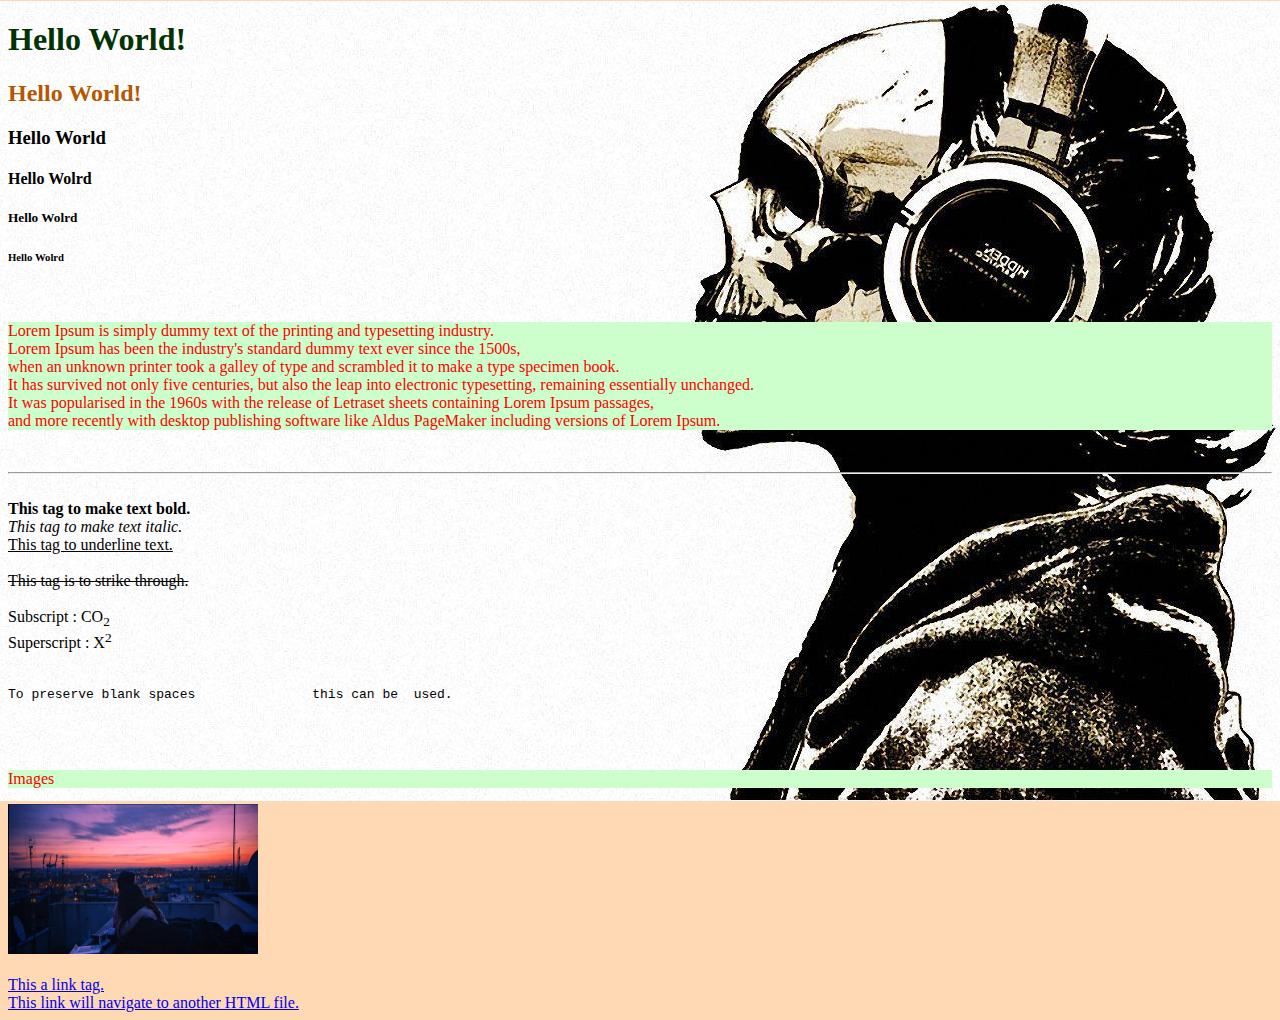
<file: index.html>
<!Doctype html>
<html>

<head>
    <title>Index</title>
    <!--
    <style type="text/css">
        p {
            property :value;
        }
        
    </style>
    -->
    <style type="text/css"> 
    p{
        color:red;
    }
    h1{
        color:#003300;
    }
    h2{
        color:rgb(179, 89, 0);
    }
    body{
        background-color:#ffd9b3;
    }
    p{
        background-color:#ccffcc;
    }
    body{
        background-image: url("bhoot.jpg");
        background-repeat : repeat-x;
        background-position: 10px 1px;
        background-attachment: fixed;
    }


    </style>
    <!--

        Image gets reapeated if it is smaller in size.
        body{
        background-image: url("bhoot.jpg");
        background-repeat: repeat-x;
        background-repeat : repeat-y;
        background-repeat : no-repeat;
        background-attachment: fixed;
        //background gonná be fixed at one place even if scroll 
    }

    -->
</head>

<body>
    <h1>Hello World!</h1>
    <h2>Hello World!</h2>
    <h3>Hello World</h3>
    <h4>Hello Wolrd</h4>
    <h5>Hello Wolrd</h5>
    <h6>Hello Wolrd</h6>

    <br />
    <p>Lorem Ipsum is simply dummy
        text of the printing and typesetting industry.<br />
        Lorem Ipsum has been the industry's standard dummy text ever since the 1500s,<br />
        when an unknown printer took a galley of type and scrambled it to make a type specimen book.<br />
        It has survived not only five centuries, but also the leap into electronic 
        typesetting, remaining essentially unchanged.<br />
        It was popularised in the 1960s with the release of Letraset sheets containing Lorem Ipsum passages,<br />
        and more recently with desktop publishing software like Aldus PageMaker including versions of Lorem Ipsum.<br /></p>
    <br />
    <hr />
    <!-- This is consider as a comment. -->
    </br>
    <b>This tag to make text bold.</b></br>
    <i>This tag to make text italic.</i></br>
    <u>This tag to underline text.</u></br></br>
    <strike>This tag is to strike through.</strike></br></br>

    Subscript : CO<sub>2</sub> </br>
    Superscript : X<sup>2</sup></br></br>

    <p>
    <pre>To preserve blank spaces               this can be  used.</pre>
    </p>

    </br></br>
    <p>Images</p>
    <img src="picture.png" alt="this demo picture" style="width:250px;height:150px;" />

    </br></br>
    <a href="https://www.w3schools.com/">This a link tag.</a>
    <br/>
    <a href="page1.html">This link will navigate to another HTML file.</a>

</body>
</html>
</file>
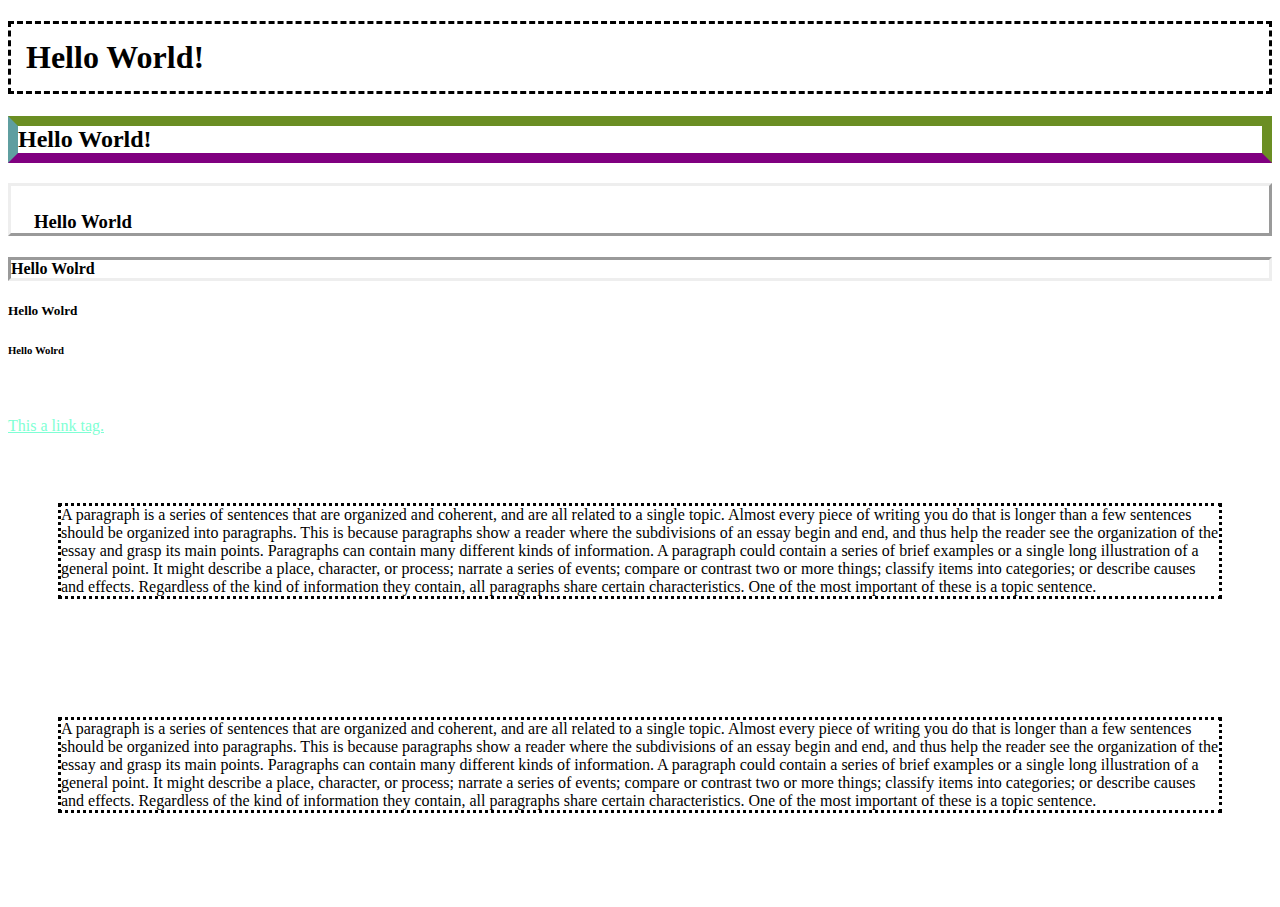
<file: cssdemo.html>
<!DOCTYPE html>
<html>

<head>
    <style type="text/css">
        a:link{

            color: aquamarine;
        }
        a:hover{
            color: blue;
        }
        a:active{
            color: yellowgreen;
        }
        a:visited{
            color: orangered;
        }
        p{
            border-style:dotted ;
            margin: 50px;
        }
        h1{
            border-style:dashed ;
            padding: 15px;
        }
        h2{
            border-style:solid ;
            border-width: 10px;
            border-color:olivedrab ;
            border-bottom-color: purple;
            border-left-color: cadetblue;        }
        h3{
            border-style:outset ;
            padding-top: 25px;
            padding-left: 23px;
        }
        h4{
            border-style:inset ;
        }

    </style>
     <!--
       h4{
            border:5px solid blue;
        }
    }
    -->
</head>

<body>
    <h1>Hello World!</h1>
    <h2>Hello World!</h2>
    <h3>Hello World</h3>
    <h4>Hello Wolrd</h4>
    <h5>Hello Wolrd</h5>
    <h6>Hello Wolrd</h6>
    <br/>
    <br/>
    <a href="https://www.w3schools.com/">This a link tag.</a>
    
    
    <br/>
    <br/>
    <p>

        A paragraph is a series of sentences that are organized and coherent, and are all related to a single topic.
        Almost every piece of writing you do that is longer than a few sentences should be organized into paragraphs.
        This is because paragraphs show a reader where the subdivisions of an essay begin and end, and thus help the
        reader see the organization of the essay and grasp its main points.
        Paragraphs can contain many different kinds of information. A paragraph could contain a series of brief examples
        or a single long illustration of a general point. It might describe a place, character, or process; narrate a
        series of events; compare or contrast two or more things; classify items into categories; or describe causes and
        effects.
        Regardless of the kind of information they contain, all paragraphs share certain characteristics.
        One of the most important of these is a topic sentence.

    </p>
    <br/>

    <p>

        A paragraph is a series of sentences that are organized and coherent, and are all related to a single topic.
        Almost every piece of writing you do that is longer than a few sentences should be organized into paragraphs.
        This is because paragraphs show a reader where the subdivisions of an essay begin and end, and thus help the
        reader see the organization of the essay and grasp its main points.
        Paragraphs can contain many different kinds of information. A paragraph could contain a series of brief examples
        or a single long illustration of a general point. It might describe a place, character, or process; narrate a
        series of events; compare or contrast two or more things; classify items into categories; or describe causes and
        effects.
        Regardless of the kind of information they contain, all paragraphs share certain characteristics.
        One of the most important of these is a topic sentence.

    </p>
    <br/>
    <br/>

    


</body>

</html>
</file>
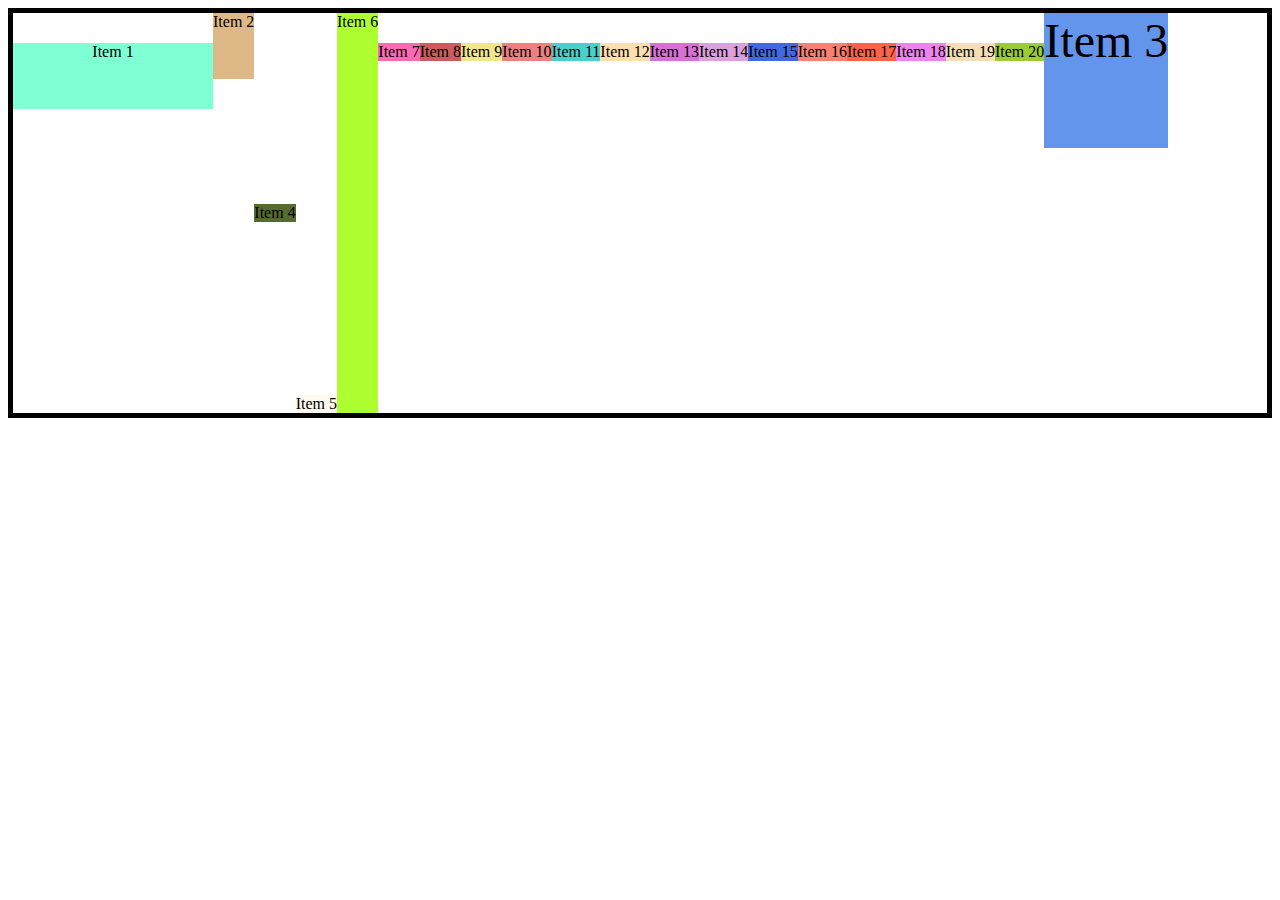
<file: flex.html>
<!DOCTYPE html>
<html>

<head>
    <link rel="stylesheet" href="styles.css" />
</head>

<body>
    <div class="container">

        <div class="flex-item item-1">Item 1</div>
        <div class="flex-item item-2">Item 2</div>
        <div class="flex-item item-3">Item 3</div>
        <div class="flex-item item-4">Item 4</div>
        <div class="flex-item item-5">Item 5</div>

        <div class="flex-item item-6">Item 6</div>
        <div class="flex-item item-7">Item 7</div>
        <div class="flex-item item-8">Item 8</div>
        <div class="flex-item item-9">Item 9</div>
        <div class="flex-item item-10">Item 10</div>

        <div class="flex-item item-11">Item 11</div>
        <div class="flex-item item-12">Item 12</div>
        <div class="flex-item item-13">Item 13</div>
        <div class="flex-item item-14">Item 14</div>
        <div class="flex-item item-15">Item 15</div>

        <div class="flex-item item-16">Item 16</div>
        <div class="flex-item item-17">Item 17</div>
        <div class="flex-item item-18">Item 18</div>
        <div class="flex-item item-19">Item 19</div>
        <div class="flex-item item-20">Item 20</div>



    </div>


</body>

</html>
</file>
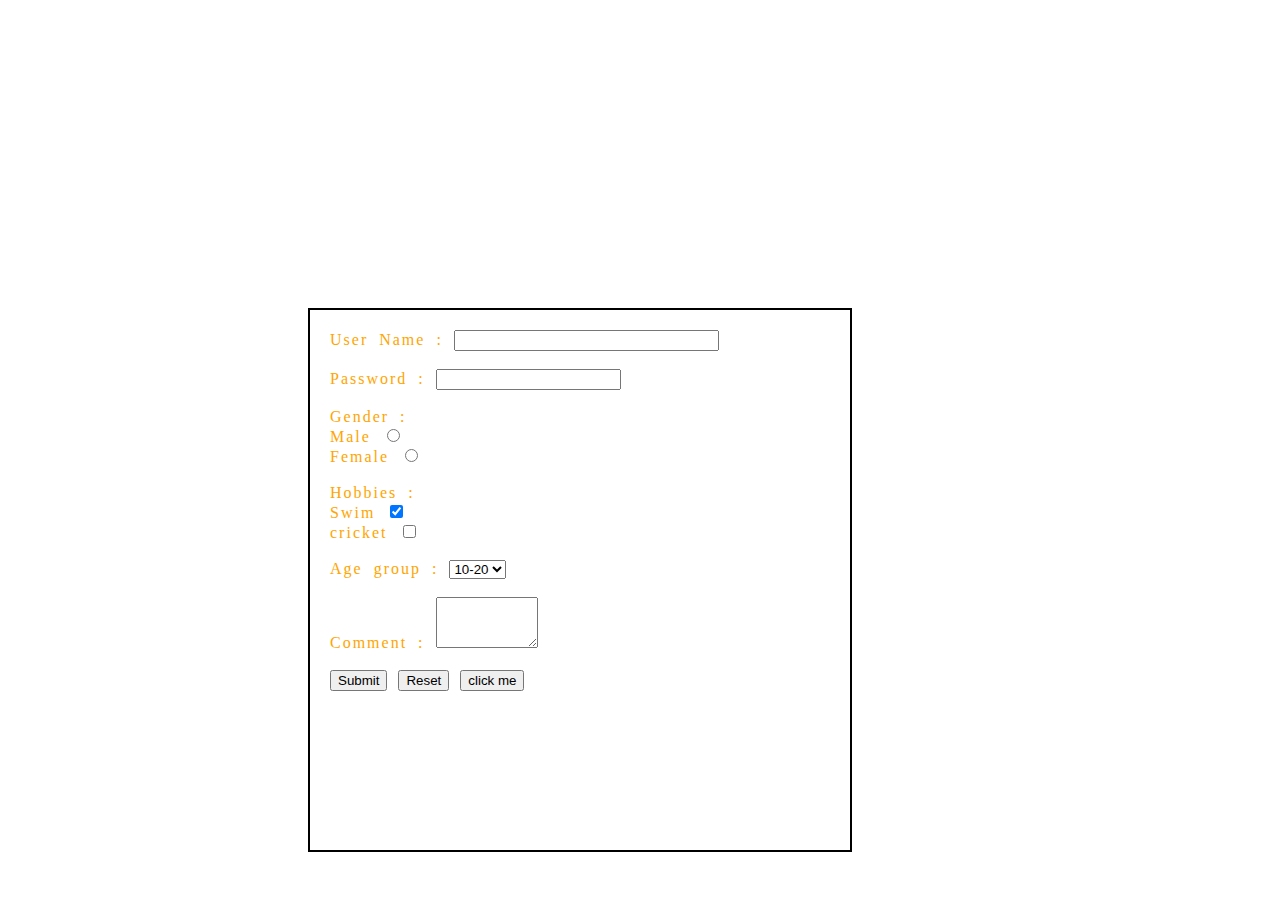
<file: form.html>
<!Doctype html>
<html>

<head>
    <title>Form</title>
    <link rel="stylesheet" href="democss.css" />
</head>

<body>
    <div>
    <form>
        User Name : <input type="text" name="uname" size="30" maxlenght="5" /><br /><br />
        Password : <input type="password" name="upassword" /><br /><br />

        Gender : <br />Male <input type="radio" name="gender"> <br />Female <input type="radio" name="gender"></form>
    <br />
    Hobbies : <br /> Swim <input type="checkbox" name="swim" checked> <br /> cricket <input type="checkbox"
        name="cricket"><br /><br />

    Age group : <select name="age">
        <option>10-20</option>
        <option>20-30</option>
        <option>30-40</option>
        <option>40-50</option>
        <option>50-60</option>
        <option>60-70</option>
    </select>
    <br />
    <br />
    Comment : <textarea name="Comment" rows="3" cols="10"></textarea>
    <br />
    <br />
    <input type="Submit" value="Submit" />
    <input type="reset" value="Reset" />
    <input type="button" value="click me" />
</body>
</form>
</div>
</body>

</html>
</file>
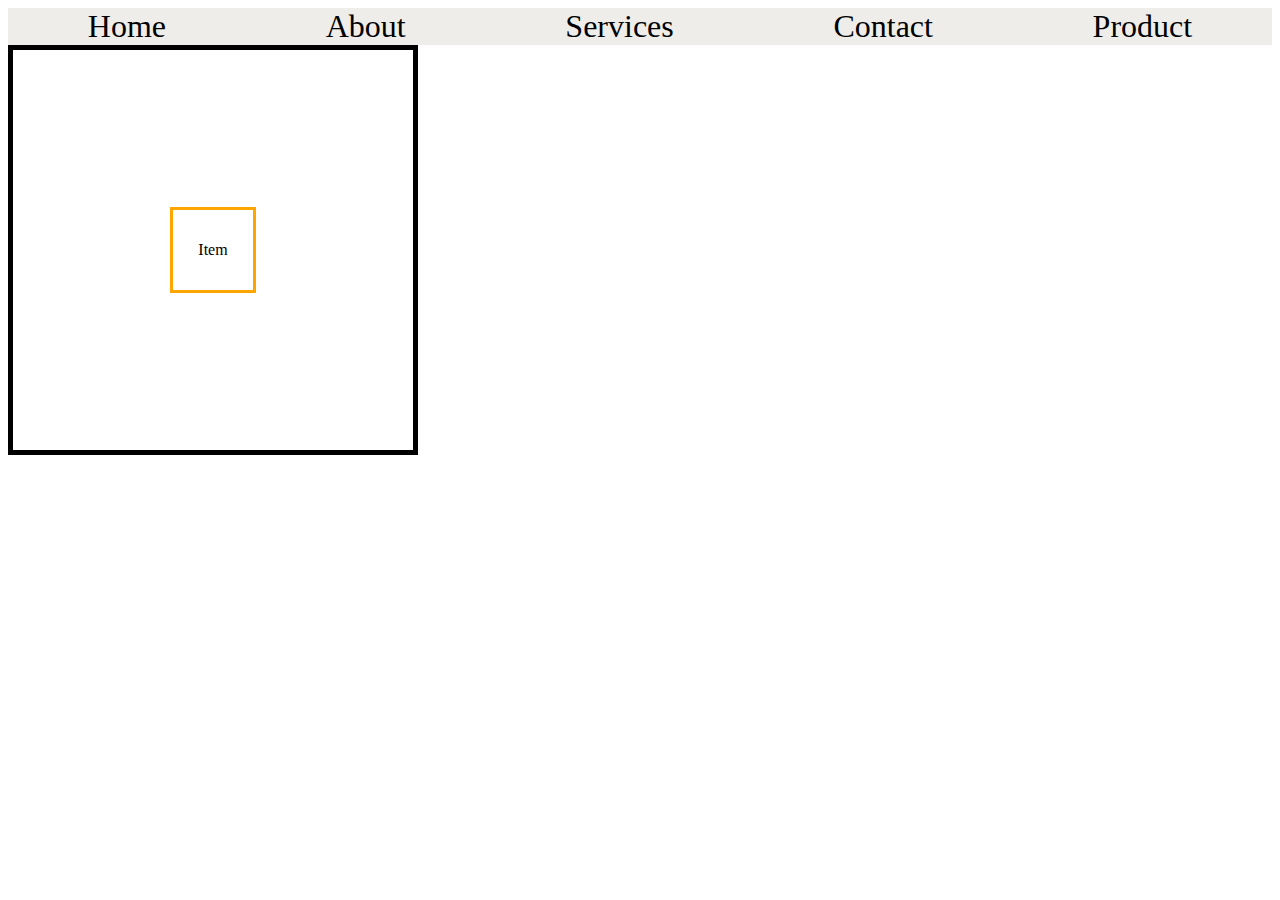
<file: navbar.html>
<!DOCTYPE html>
<html lang="en">

<head>
    <meta charset="UTF-8">
    <meta name="viewport" content="width=device-width, initial-scale=1.0">
    <link rel="stylesheet" href="styles.css" />
    <style type="text/css">
        .container {
            height: 400px;
            width: 400px;
            border: 5px solid black;
            display: flex;
            justify-content: center;
            align-items: center;
        }

        .item {
            height: 80px;
            width: 80px;
            border: 3px solid orange;
            display: flex;
            justify-content: center;
            align-items: center;
        }
    </style>
    <title>Navbar</title>
</head>

<body>
    <nav>
        <ul>
            <li>Home</li>
            <li>About</li>
            <li>Services</li>
            <li>Contact</li>
            <li>Product</li>
        </ul>
    </nav>
    <div class="container">
        <div class="item">
            Item
        </div>
    </div>



</body>

</html>
</file>
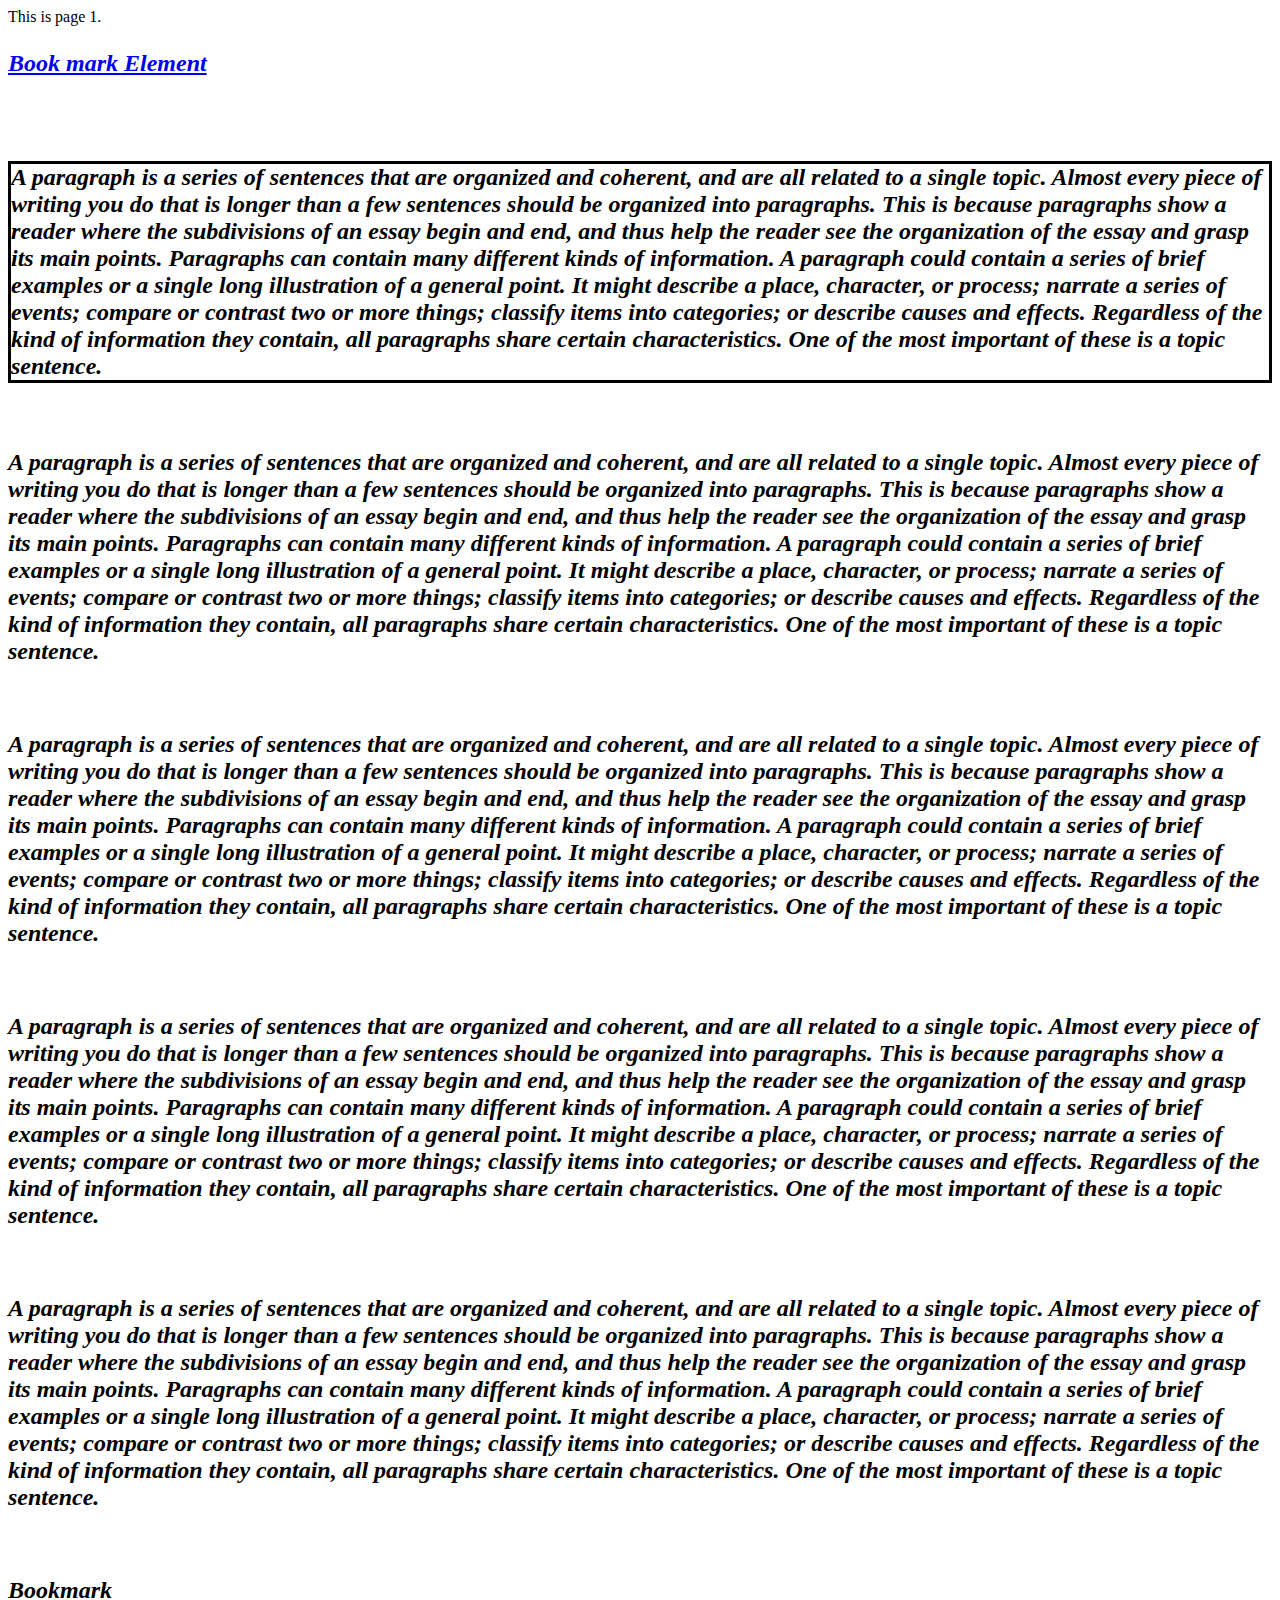
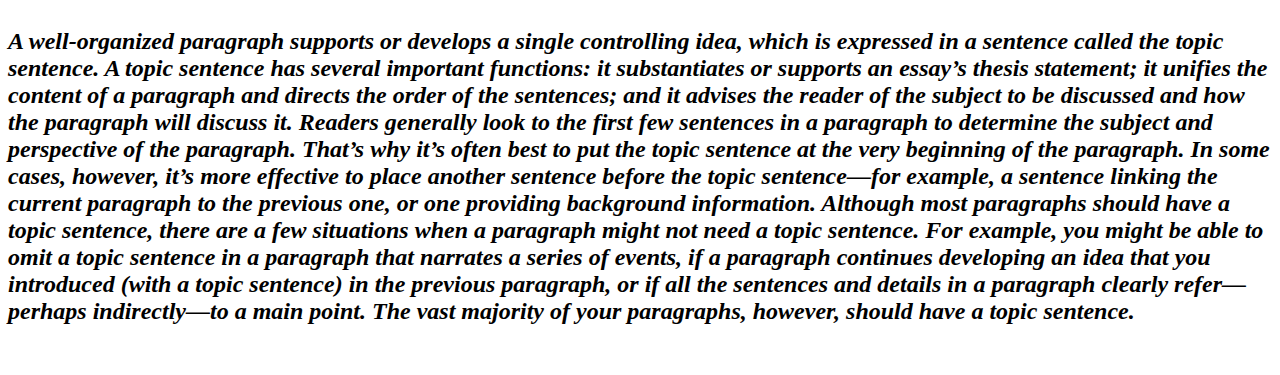
<file: page1.html>
<!DOCTYPE html>
<html>

<head>
    <!-- Below one is the Document style sheet.-->
    <style type="text/css">
        p {
            font-family: Cambria, Cochin, Georgia, Times, 'Times New Roman', serif;
            font-style: oblique;
            font-size: 24px;
            font-weight: 800; 
        }
        
    </style>
     <!--
        font-family: Cambria, Cochin, Georgia, Times, 'Times New Roman', serif; // here first 2 won't get applied Georgia will apply
        font-style: oblique;// this alternative ti italic
        font-size: 24px; //this will metion about size
        font-weight: 800;  // boldness other size woulde be bold, light, lighter, bolder
    }
    -->
</head>

<body>This is page 1.
    <p><a href="#bookmark">Book mark Element</a></p>
    <br />
    <br />
    <p style="border: 3px solid black;">

        A paragraph is a series of sentences that are organized and coherent, and are all related to a single topic.
        Almost every piece of writing you do that is longer than a few sentences should be organized into paragraphs.
        This is because paragraphs show a reader where the subdivisions of an essay begin and end, and thus help the
        reader see the organization of the essay and grasp its main points.
        Paragraphs can contain many different kinds of information. A paragraph could contain a series of brief examples
        or a single long illustration of a general point. It might describe a place, character, or process; narrate a
        series of events; compare or contrast two or more things; classify items into categories; or describe causes and
        effects.
        Regardless of the kind of information they contain, all paragraphs share certain characteristics.
        One of the most important of these is a topic sentence.

    </p>

    <br />

    <p>

        A paragraph is a series of sentences that are organized and coherent, and are all related to a single topic.
        Almost every piece of writing you do that is longer than a few sentences should be organized into paragraphs.
        This is because paragraphs show a reader where the subdivisions of an essay begin and end, and thus help the
        reader see the organization of the essay and grasp its main points.
        Paragraphs can contain many different kinds of information. A paragraph could contain a series of brief examples
        or a single long illustration of a general point. It might describe a place, character, or process; narrate a
        series of events; compare or contrast two or more things; classify items into categories; or describe causes and
        effects.
        Regardless of the kind of information they contain, all paragraphs share certain characteristics.
        One of the most important of these is a topic sentence.

    </p>
    <br/>

    <p>

        A paragraph is a series of sentences that are organized and coherent, and are all related to a single topic.
        Almost every piece of writing you do that is longer than a few sentences should be organized into paragraphs.
        This is because paragraphs show a reader where the subdivisions of an essay begin and end, and thus help the
        reader see the organization of the essay and grasp its main points.
        Paragraphs can contain many different kinds of information. A paragraph could contain a series of brief examples
        or a single long illustration of a general point. It might describe a place, character, or process; narrate a
        series of events; compare or contrast two or more things; classify items into categories; or describe causes and
        effects.
        Regardless of the kind of information they contain, all paragraphs share certain characteristics.
        One of the most important of these is a topic sentence.

    </p>
    <br/>

    <p>

        A paragraph is a series of sentences that are organized and coherent, and are all related to a single topic.
        Almost every piece of writing you do that is longer than a few sentences should be organized into paragraphs.
        This is because paragraphs show a reader where the subdivisions of an essay begin and end, and thus help the
        reader see the organization of the essay and grasp its main points.
        Paragraphs can contain many different kinds of information. A paragraph could contain a series of brief examples
        or a single long illustration of a general point. It might describe a place, character, or process; narrate a
        series of events; compare or contrast two or more things; classify items into categories; or describe causes and
        effects.
        Regardless of the kind of information they contain, all paragraphs share certain characteristics.
        One of the most important of these is a topic sentence.

    </p>
    <br/>
    <p>

        A paragraph is a series of sentences that are organized and coherent, and are all related to a single topic.
        Almost every piece of writing you do that is longer than a few sentences should be organized into paragraphs.
        This is because paragraphs show a reader where the subdivisions of an essay begin and end, and thus help the
        reader see the organization of the essay and grasp its main points.
        Paragraphs can contain many different kinds of information. A paragraph could contain a series of brief examples
        or a single long illustration of a general point. It might describe a place, character, or process; narrate a
        series of events; compare or contrast two or more things; classify items into categories; or describe causes and
        effects.
        Regardless of the kind of information they contain, all paragraphs share certain characteristics.
        One of the most important of these is a topic sentence.

    </p>
    <br/>

    <p id="bookmark">Bookmark</p>
    <p>A well-organized paragraph supports or develops a single controlling idea, which is expressed in a sentence called the topic sentence. 
        A topic sentence has several important functions: it substantiates or supports an essay’s thesis statement; it unifies the content of 
        a paragraph and directs the order of the sentences; and it advises the reader of the subject to be discussed and how the paragraph will discuss it. 
        Readers generally look to the first few sentences in a paragraph to determine the subject and perspective of the paragraph. That’s why it’s often best to put the topic sentence at the very beginning of the paragraph. In some cases, however, it’s more effective to place another sentence before the topic sentence—for example, 
        a sentence linking the current paragraph to the previous one, or one providing background information.
        Although most paragraphs should have a topic sentence, there are a few situations when a paragraph might not need a topic sentence. 
        For example, you might be able to omit a topic sentence in a paragraph that narrates a series of events, if a paragraph continues developing an idea that you introduced (with a topic sentence) in the previous paragraph, or if all the sentences and details in a paragraph clearly refer—perhaps indirectly—to a main point.
         The vast majority of your paragraphs, however, should have a topic sentence.</p>
    <br />


</body>

</html>
</file>
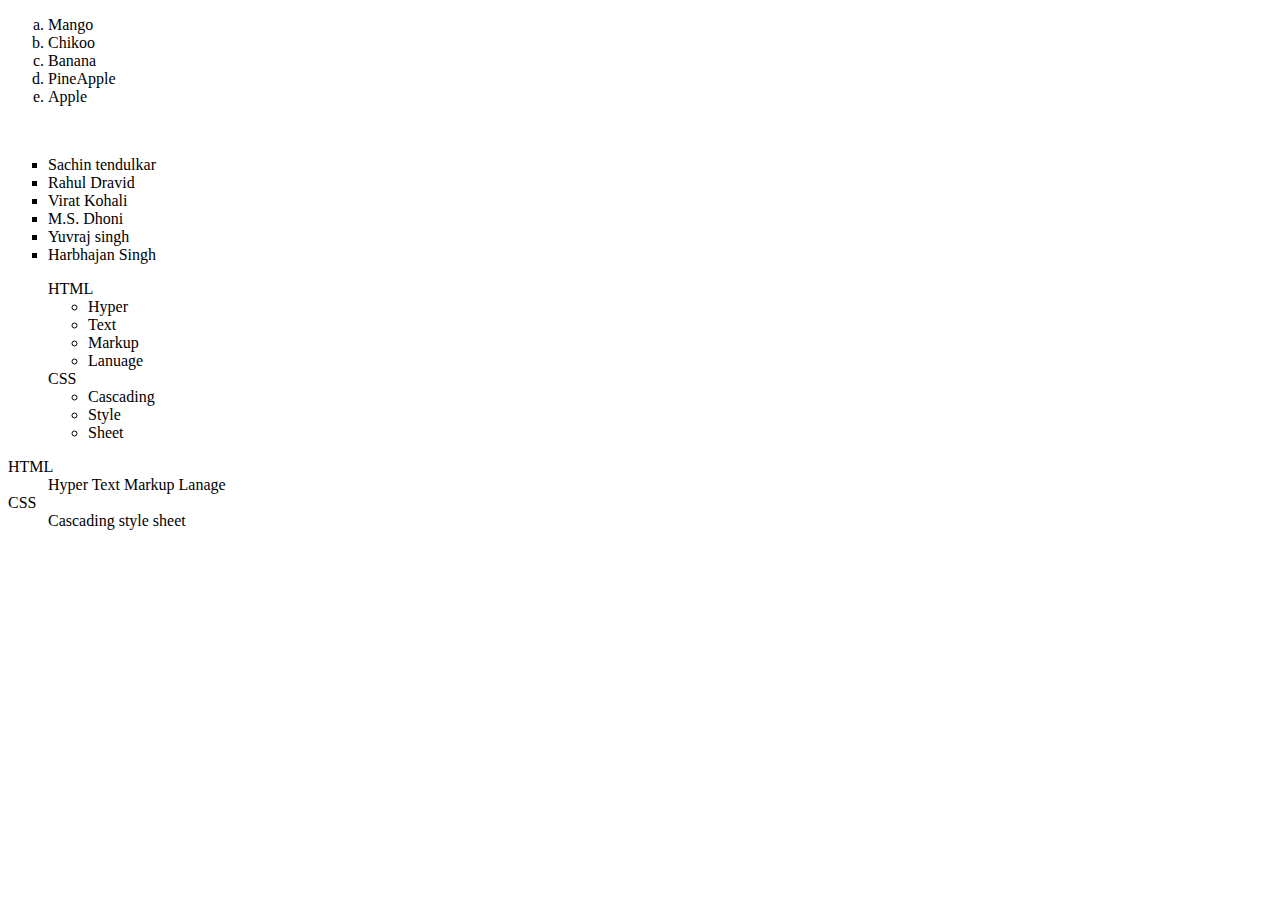
<file: page2.html>
<!DOCTYPE html>
<html>

<head>
    <title>HTML Demo</title>
</head>

<body>
    <ol type="a">
        <li>Mango</li>
        <li>Chikoo</li>
        <li>Banana</li>
        <li>PineApple</li>
        <li>Apple</li>
    </ol>

    <br />

    <ul type="square">
        <li>Sachin tendulkar</li>
        <li>Rahul Dravid</li>
        <li>Virat Kohali</li>
        <li>M.S. Dhoni</li>
        <li>Yuvraj singh</li>
        <li>Harbhajan Singh</li>
    </ul>

    <ol>
        HTML
        <ul>
            <li>Hyper</li>
            <li>Text</li>
            <li>Markup</li>
            <li>Lanuage</li>
        </ul>
        CSS
        <ul>
            <li>Cascading</li>
            <li>Style</li>
            <li>Sheet</li>
        </ul>
    </ol>

    <dl>
        <dt>HTML</dt>
        <dd>Hyper Text Markup Lanage</dd>
        <dt>CSS</dt>
        <dd>Cascading style sheet</dd>
    </dl>
    <br />


</body>

</html>
</file>
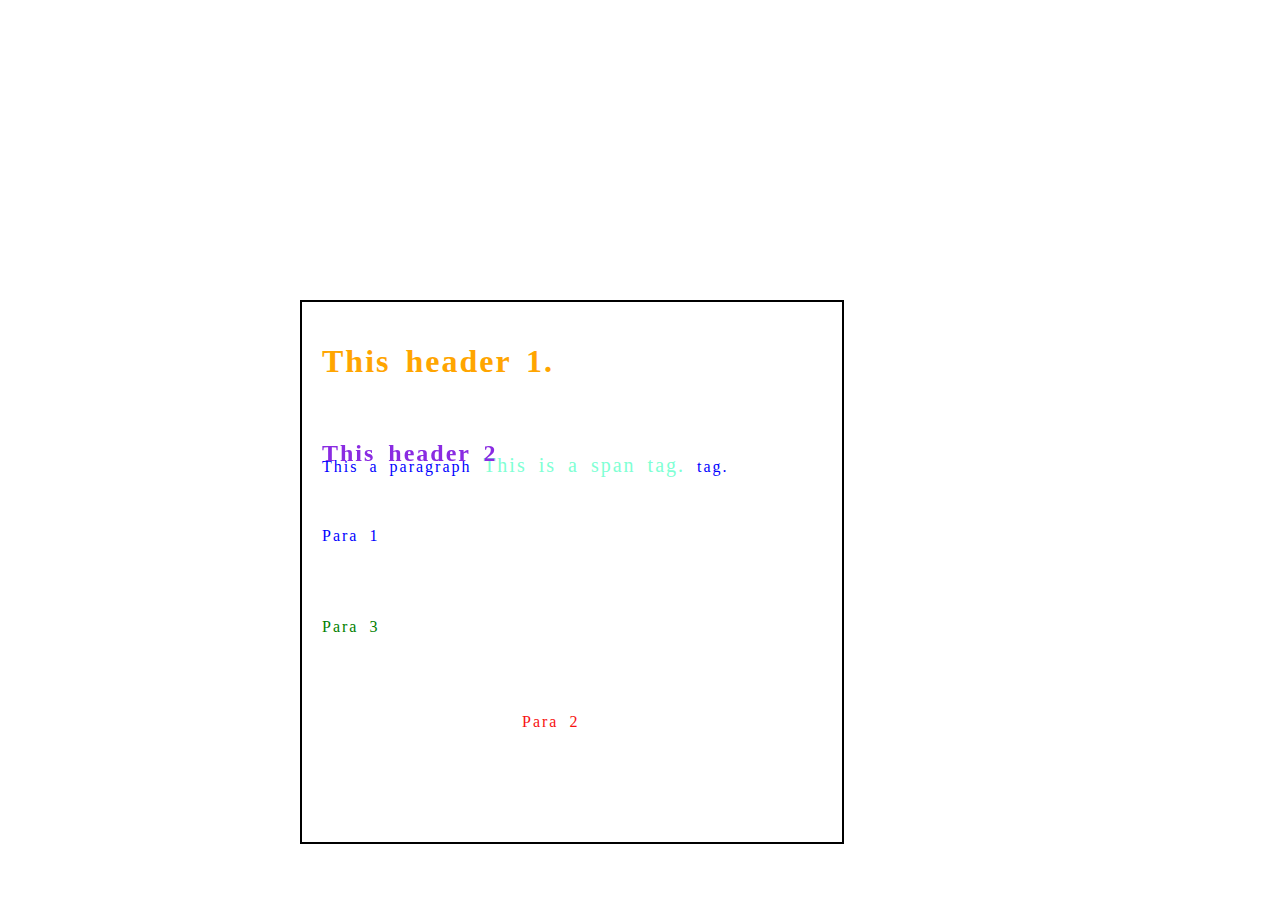
<file: page3.html>
<!DOCTYPE html>
<html>

<head>
    <title>CSS Demo</title>
    <style type="text/css">
        span {
            font-size: 20px;
            color: aquamarine;
        }
        div{
            color: orange;
            position: absolute;
            top: 300px;
            left:300px;
            border:2px solid black;
            height: 500px;
            width: 500px;
            padding: 20px;
            word-spacing: 5px;
            letter-spacing: 2px;
        }
        h2{
            color: blueviolet;
            position: fixed;
        }
        p{
            color:blue
        }
        #para3{
            color: green;
            position: absolute;
            top:300px;
            left:400 px;
        }
        .para4{
            color: rgb(247, 18, 18);
            position:relative; 
            top :100px;
            left :200px;
        }
        *{
            font-family: Cambria, Cochin, Georgia, Times, 'Times New Roman', serif;
        }
    </style>
</head>

<body>
    <div>
        <h1>This header 1.</h1><br />
        <h2>This header 2</h2><br />

        <p> This a paragraph<span>
            This is a span tag.
        </span> tag. </p><br />
        <p>Para 1</p><br/><br/>
        <p class="para4">Para 2</p><br/><br/>
        <p id=para3>Para 3</p><br/><br/>
        

    </div>
</body>

</html>
</file>
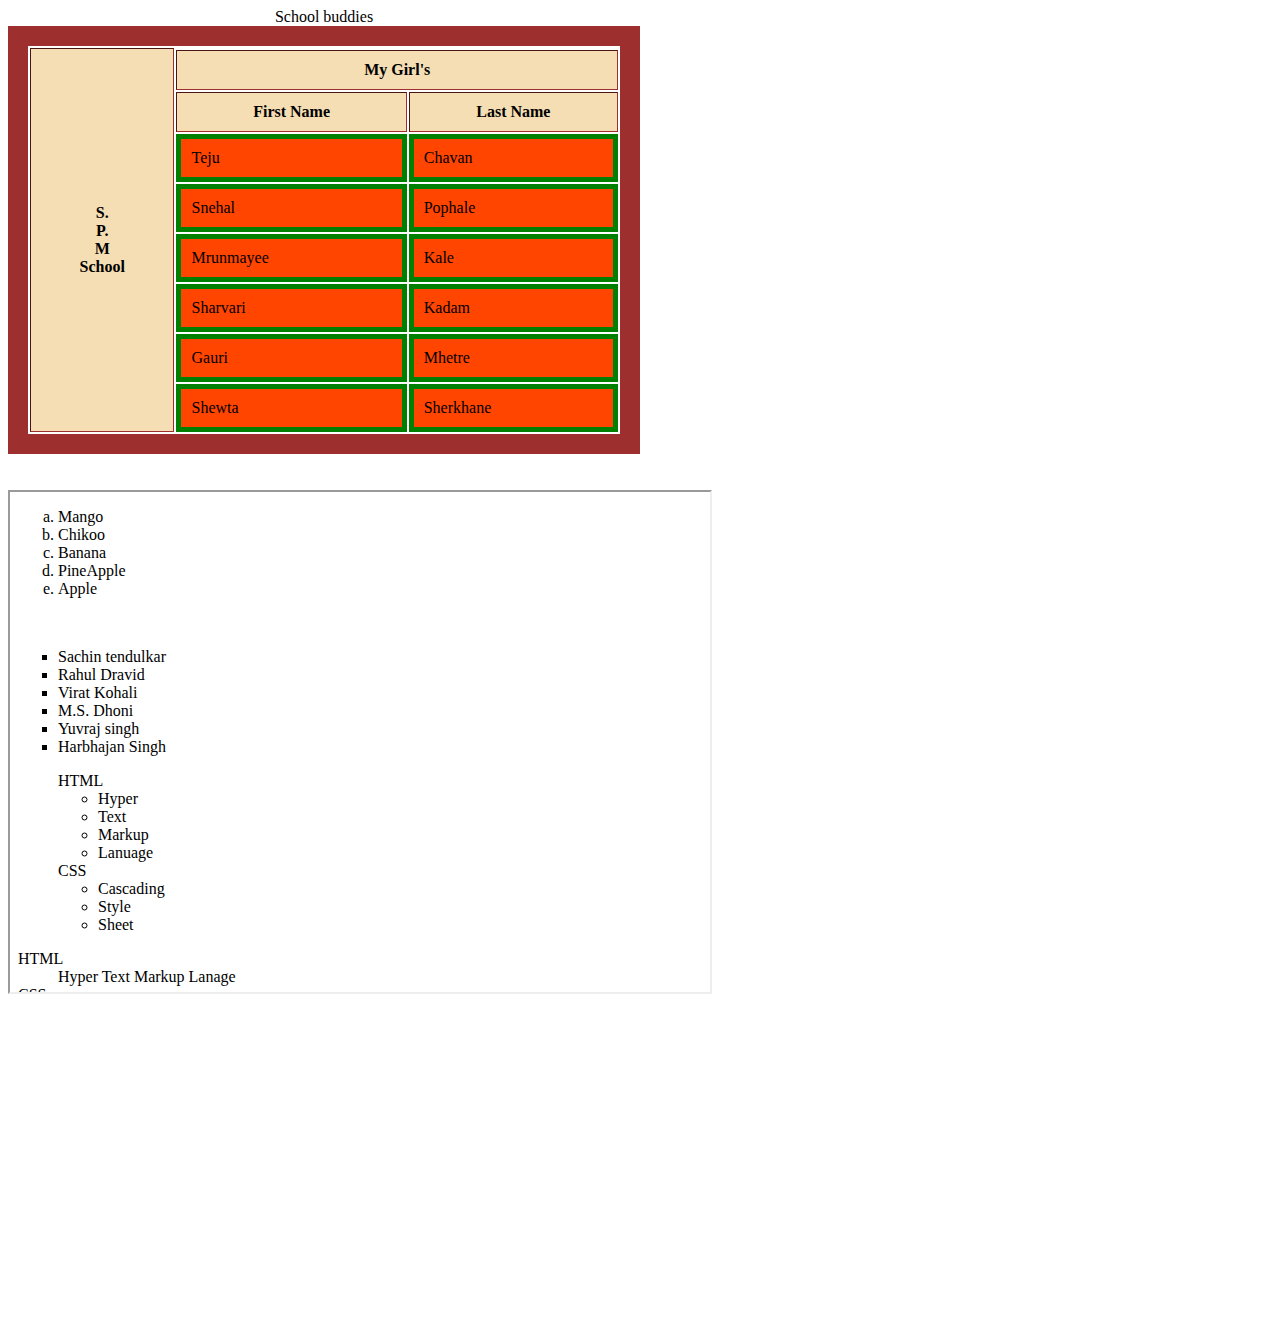
<file: tables.html>
<!DOCTYPE html>
<html>
    <head><title>Tables</title>
        <style type="text/css">
            table {
                border:20px solid rgb(157, 47, 47);
            }tr{
                background-color: orangered;
            }
            th{
                background-color: wheat;
            }
            td{
                border: 5px solid green;
            }
            
        </style></head>
    <body>
        <table border="1px" cellpadding="10" cellspacing="2" width="50%">
        <caption>School buddies<caption>
        
        <tr><th rowspan="9">S. <br/>P. <br/>M <br/>School </th></tr>

        <tr><th colspan="2">My Girl's</th></tr>

        <tr><th>First Name</th><th>Last Name</th></tr>

        <tr><td>Teju</td><td>Chavan</td></tr>
        <tr><td>Snehal</td><td>Pophale</td></tr>
        <tr><td>Mrunmayee</td><td>Kale</td></tr>
        <tr><td>Sharvari</td><td>Kadam</td></tr>
        <tr><td>Gauri</td><td>Mhetre</td></tr>
        <tr><td>Shewta</td><td>Sherkhane</td></tr>

        </table>

        <br/>
        <br/>

        <iframe src="page2.html" width="700px" height="500px"></iframe>
        <br/>
        <iframe width="560" height="315" src="https://www.youtube.com/embed/teAoQQjGGT8?si=yMJWsosVTBYqEHgI" title="YouTube video player" frameborder="0" allow="accelerometer; autoplay; clipboard-write; encrypted-media; gyroscope; picture-in-picture; web-share" referrerpolicy="strict-origin-when-cross-origin" allowfullscreen></iframe>
    </body>
</html>
</file>
<file: styles.css>
.container{
    border: 5px solid #000000;
    display: flex;
 /*   flex-direction: column;*/
    /*flex-wrap: wrap;*/
    flex-flow: row wrap;
  /*  justify-content: space-evenly;*/
    height: 400px ;
    align-items: baseline;
}

.flex-item{
    text-align: center;
    /*flex-grow:1;*/
    /*flex-shrink:1;*/
}

.item-1{
    background-color:aquamarine;
    padding-bottom: 3rem;
    flex-basis: 200px;
}
.item-2{
    background-color: burlywood;
    padding-bottom: 3rem;
    align-self: flex-start;
}
.item-3{
    background-color: cornflowerblue;
    padding-bottom: 5rem;
    font-size: 3rem;
    order:2;
    flex-shrink:4;
}
.item-4{background-color: darkolivegreen;
align-self: center;}
.item-5{background-color: floralwhite;
align-self: end;}
.item-6{background-color: greenyellow;
align-self: stretch;}
.item-7{background-color: hotpink;}
.item-8{background-color: indianred;}
.item-9{background-color: khaki;}
.item-10{background-color: lightcoral;}
.item-11{background-color: mediumturquoise;}
.item-12{background-color: navajowhite;}
.item-13{background-color: orchid;}
.item-14{background-color: plum;}
.item-15{background-color: royalblue;}
.item-16{background-color: salmon;}
.item-17{background-color: tomato;}
.item-18{background-color: violet;}
.item-19{background-color: wheat;}
.item-20{background-color: yellowgreen;}

nav{
    font-size: 2rem;
    background-color: rgb(239, 237, 234);
}

nav ul{
    list-style-type: none;
    margin: 0;
    padding: 0;
    display: flex;
    justify-content: space-around;
}

nav ul li{
    cursor: pointer;
    padding: 0.5 rem;
    text-align: center;
    flex: auto;
}

nav ul li:hover{
    background-color: #bbb9b9;
    color: white;
}

@media screen and (max-width: 400px){
    nav ul{
        flex-direction: column;
    }
    nav ul li{
        text-align: center;
    }
}
</file>
<file: democss.css>
body{
    color: orange;
    position: absolute;
    top: 300px;
    left:300px;
    border:2px solid black;
    height: 500px;
    width: 500px;
    padding: 20px;
    word-spacing: 5px;
    letter-spacing: 2px;
}
</file>
